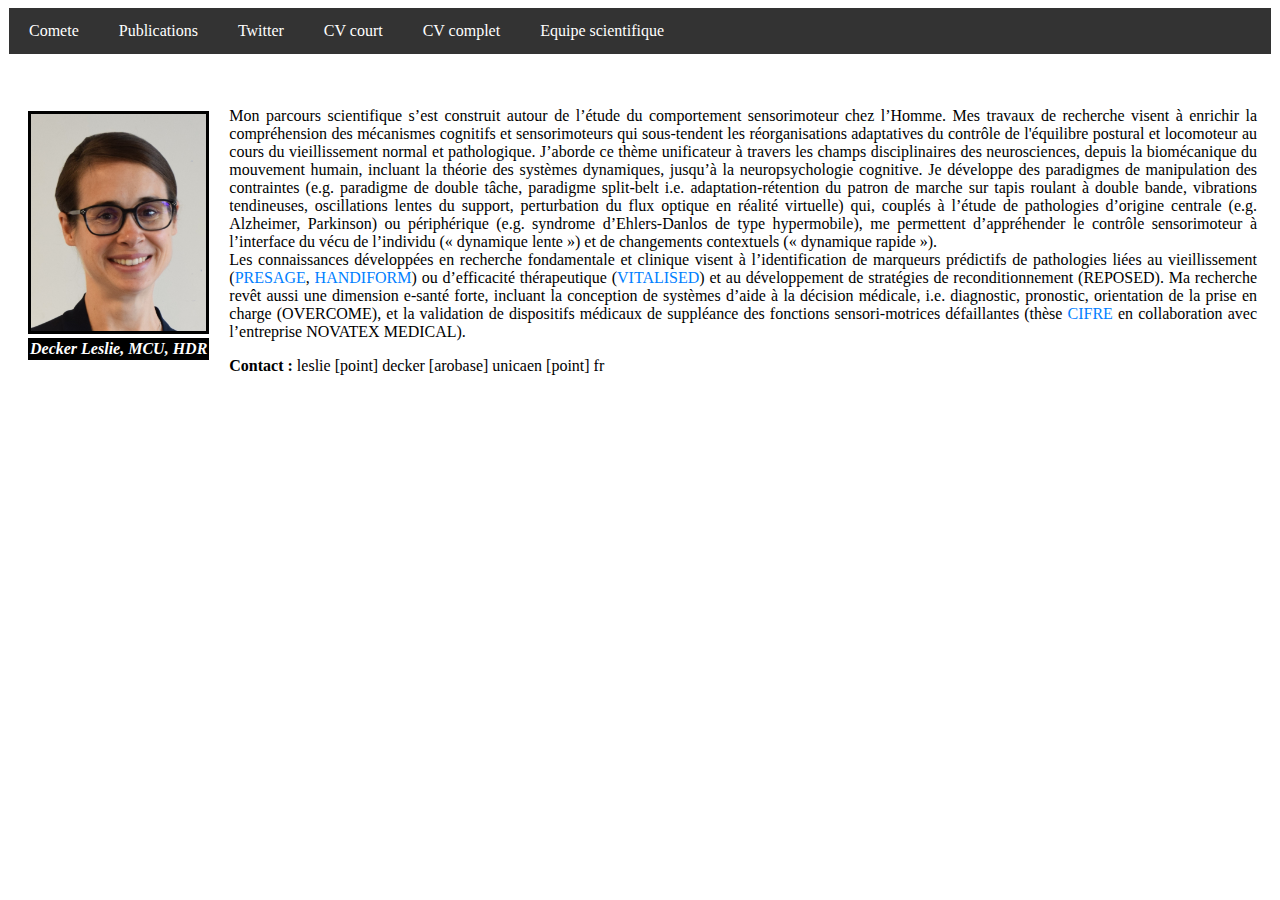
<file: index.html>
<!DOCTYPE html>
<html lang="fr">
<head>
<title>Leslie Decker</title>
<meta charset="UTF-8">
<meta name="viewport" content="width=device-width, initial-scale=1">
<link rel="stylesheet" type="text/css" href="Structure/CSS_layout.css" media="screen" />
</head>


<body>

<div class="navbar">
  <a href="http://comete.unicaen.fr/membres/chercheurs-et-enseignants-chercheurs/cv-leslie-decker-964300.kjsp" target="_blank">Comete</a>
  <a href="https://www.researchgate.net/profile/Leslie-Decker" target="_blank">Publications</a>
  <a href="https://twitter.com/DeckerLeslie18" target="_blank">Twitter</a>
  <a href="Structure/cv_court.html">CV court</a>
  <a href="Structure/cv_long.html">CV complet</a>
  <a href="Structure/team.html">Equipe scientifique</a>
</div>

<div class="container">
  <br>
  <br>
  <div class="image">
  <img src='Images/profil.jpg' width='175px' border='3px solid black' alt='Profil'>
  <figcaption><b>Decker Leslie, MCU, HDR</b></figcaption>
  </div>

  <div class="text">
    <p align="justify"> Mon parcours scientifique s’est construit autour de l’étude du comportement sensorimoteur chez l’Homme. Mes travaux de recherche visent à enrichir la compréhension des mécanismes cognitifs et sensorimoteurs qui sous-tendent les réorganisations adaptatives du contrôle de l'équilibre postural et locomoteur au cours du vieillissement normal et pathologique. J’aborde ce thème unificateur à travers les champs disciplinaires des neurosciences, depuis la biomécanique du mouvement humain, incluant la théorie des systèmes dynamiques, jusqu’à la neuropsychologie cognitive. Je développe des paradigmes de manipulation des contraintes (e.g. paradigme de double tâche, paradigme split-belt i.e. adaptation-rétention du patron de marche sur tapis roulant à double bande, vibrations tendineuses, oscillations lentes du support, perturbation du flux optique en réalité virtuelle) qui, couplés à l’étude de pathologies d’origine centrale (e.g. Alzheimer, Parkinson) ou périphérique (e.g. syndrome d’Ehlers-Danlos de type hypermobile), me permettent d’appréhender le contrôle sensorimoteur à l’interface du vécu de l’individu (« dynamique lente ») et de changements contextuels (« dynamique rapide »). <br>
      Les connaissances développées en recherche fondamentale et clinique visent à l’identification de marqueurs prédictifs de pathologies liées au vieillissement (<a href="https://www.unicaen.fr/projet_de_recherche/presage/" target="_blank">PRESAGE</a>, <a href="https://cireve.unicaen.fr/index.php/projets/recents/handiform/" target="_blank">HANDIFORM</a>) ou d’efficacité thérapeutique (<a href="https://www.unicaen.fr/projet_de_recherche/vitalised/" target="_blank">VITALISED</a>) et au développement de stratégies de reconditionnement (REPOSED). Ma recherche revêt aussi une dimension e-santé forte, incluant la conception de systèmes d’aide à la décision médicale, i.e. diagnostic, pronostic, orientation de la prise en charge (OVERCOME), et la validation de dispositifs médicaux de suppléance des fonctions sensori-motrices défaillantes (thèse <a href="https://fr.wikipedia.org/wiki/Convention_industrielle_de_formation_par_la_recherche" target="_blank">CIFRE</a> en collaboration avec l’entreprise NOVATEX MEDICAL).  </p>
    <p> <b>Contact :</b> leslie [point] decker [arobase] unicaen [point] fr</p>
</div>
</div>

</body>
</html>
</file>
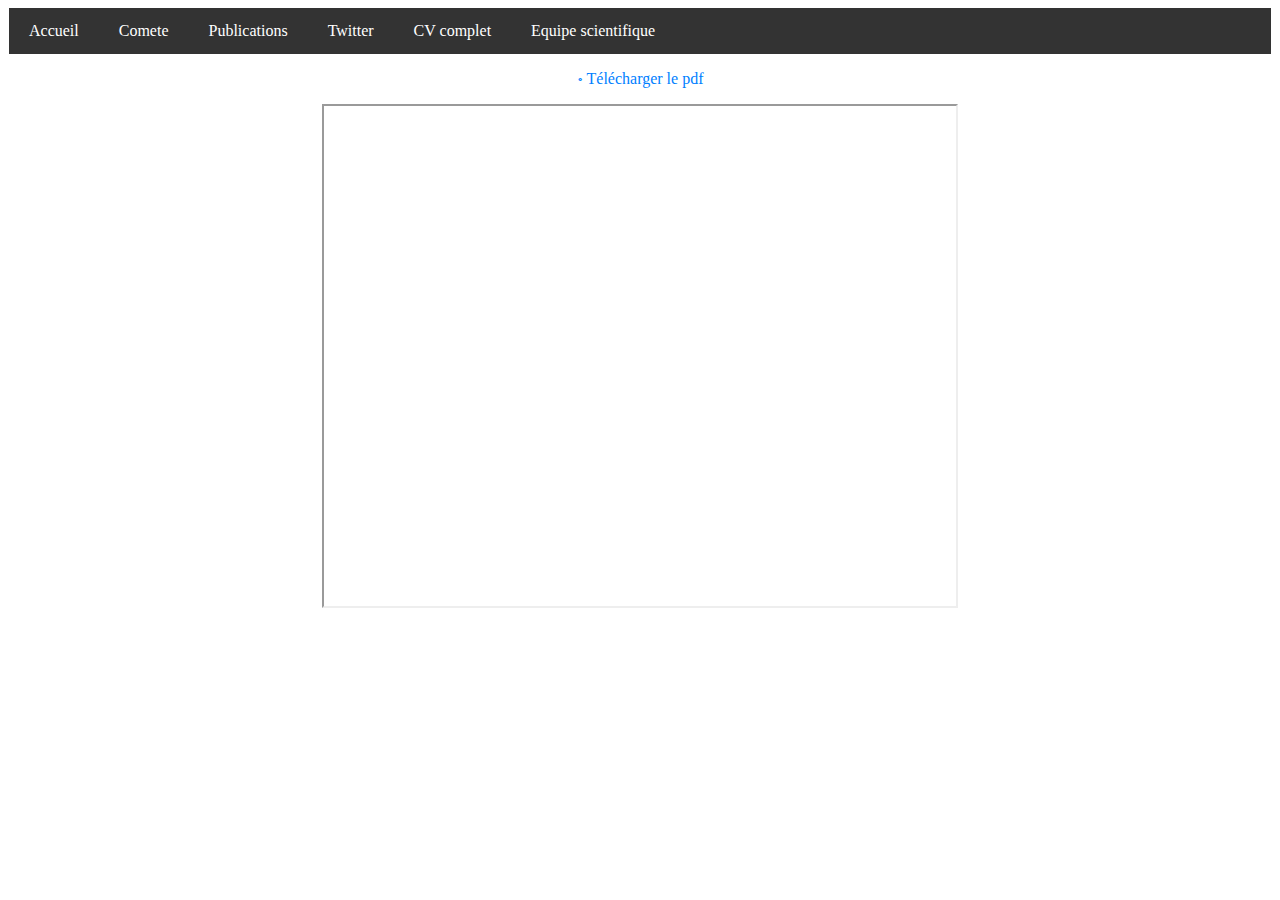
<file: Structure/cv_court.html>
<!DOCTYPE html>
<html lang="en">
<head>
<title>Leslie Decker</title>
<meta charset="UTF-8">
<meta name="viewport" content="width=device-width, initial-scale=1">
<link rel="stylesheet" type="text/css" href="CSS_layout.css" media="screen" />

</head>
<body>


<div class="navbar">
  <a href="../index.html" >Accueil</a>
  <a href="http://comete.unicaen.fr/membres/chercheurs-et-enseignants-chercheurs/cv-leslie-decker-964300.kjsp" target="_blank">Comete</a>
  <a href="https://scholar.google.com/citations?user=IvuCsQ8AAAAJ&hl=en&oi=ao" target="_blank">Publications</a>
  <a href="https://twitter.com/DeckerLeslie18" target="_blank">Twitter</a>
  <a href="cv_long.html">CV complet</a>
  <a href="team.html">Equipe scientifique</a>
</div>
<div>
    <p align="center"><a href="../Images/CV_court.pdf" target="_blank"> ॰  Télécharger le pdf</a></p>
    <p align="center"><iframe src="../Images/CV_court.pdf" width="50%" height="500px">
    </iframe></p><br>
    

</div>
</div>



</body>
</html>
</file>
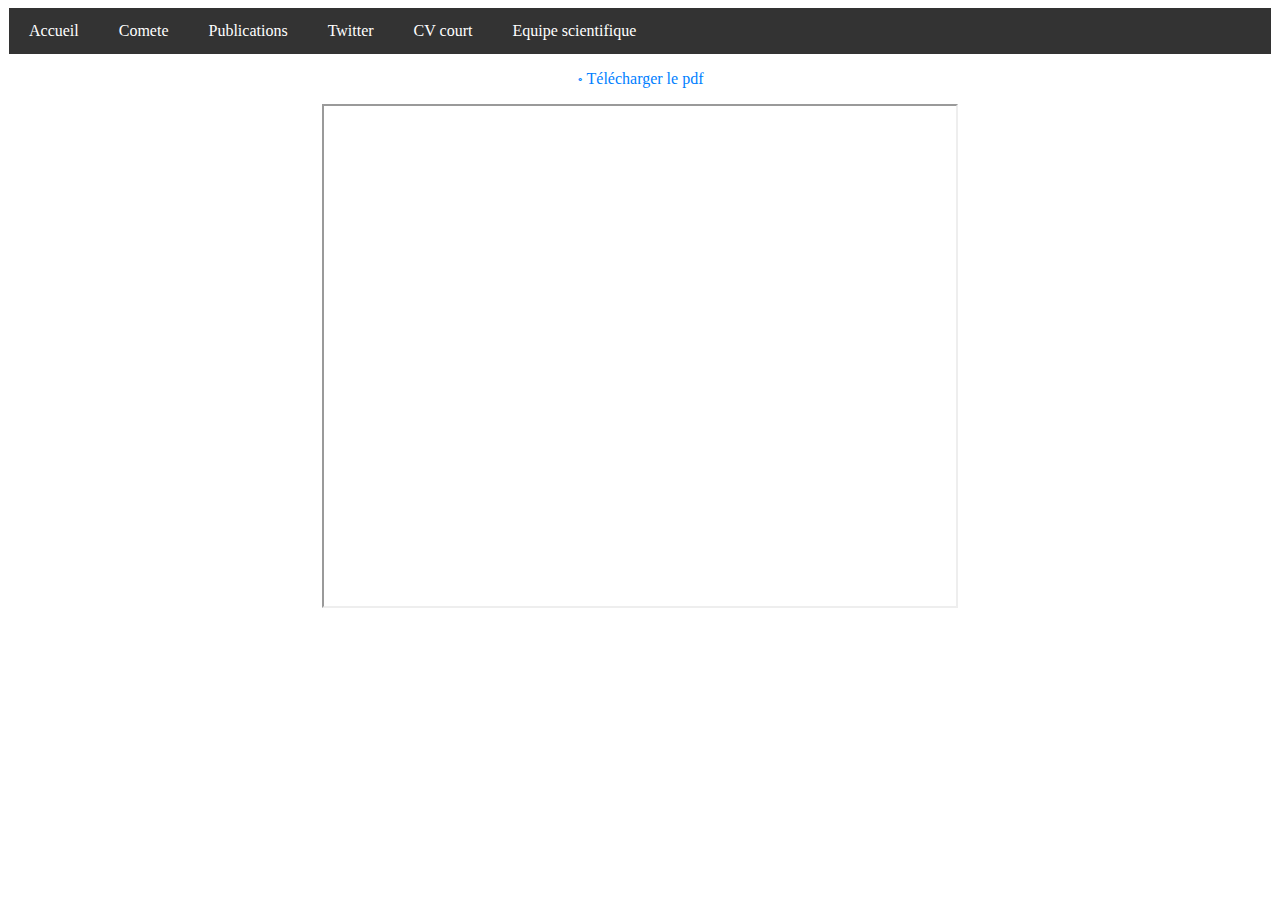
<file: Structure/cv_long.html>
<!DOCTYPE html>
<html lang="en">
<head>
<title>Leslie Decker</title>
<meta charset="UTF-8">
<meta name="viewport" content="width=device-width, initial-scale=1">
<link rel="stylesheet" type="text/css" href="CSS_layout.css" media="screen" />

</head>
<body>


<div class="navbar">
  <a href="../index.html" >Accueil</a>
  <a href="http://comete.unicaen.fr/membres/chercheurs-et-enseignants-chercheurs/cv-leslie-decker-964300.kjsp" target="_blank">Comete</a>
  <a href="https://scholar.google.com/citations?user=IvuCsQ8AAAAJ&hl=en&oi=ao" target="_blank">Publications</a>
  <a href="https://twitter.com/DeckerLeslie18" target="_blank">Twitter</a>
  <a href="cv_court.html">CV court</a>
  <a href="team.html">Equipe scientifique</a>
</div>
<div>
    <p align="center"><a href="../Images/CV_long.pdf" target="_blank"> ॰  Télécharger le pdf</a></p>
    <p align="center"><iframe src="../Images/CV_long.pdf" width="50%" height="500px">
    </iframe></p><br>
</div>
</div>



</body>
</html>
</file>
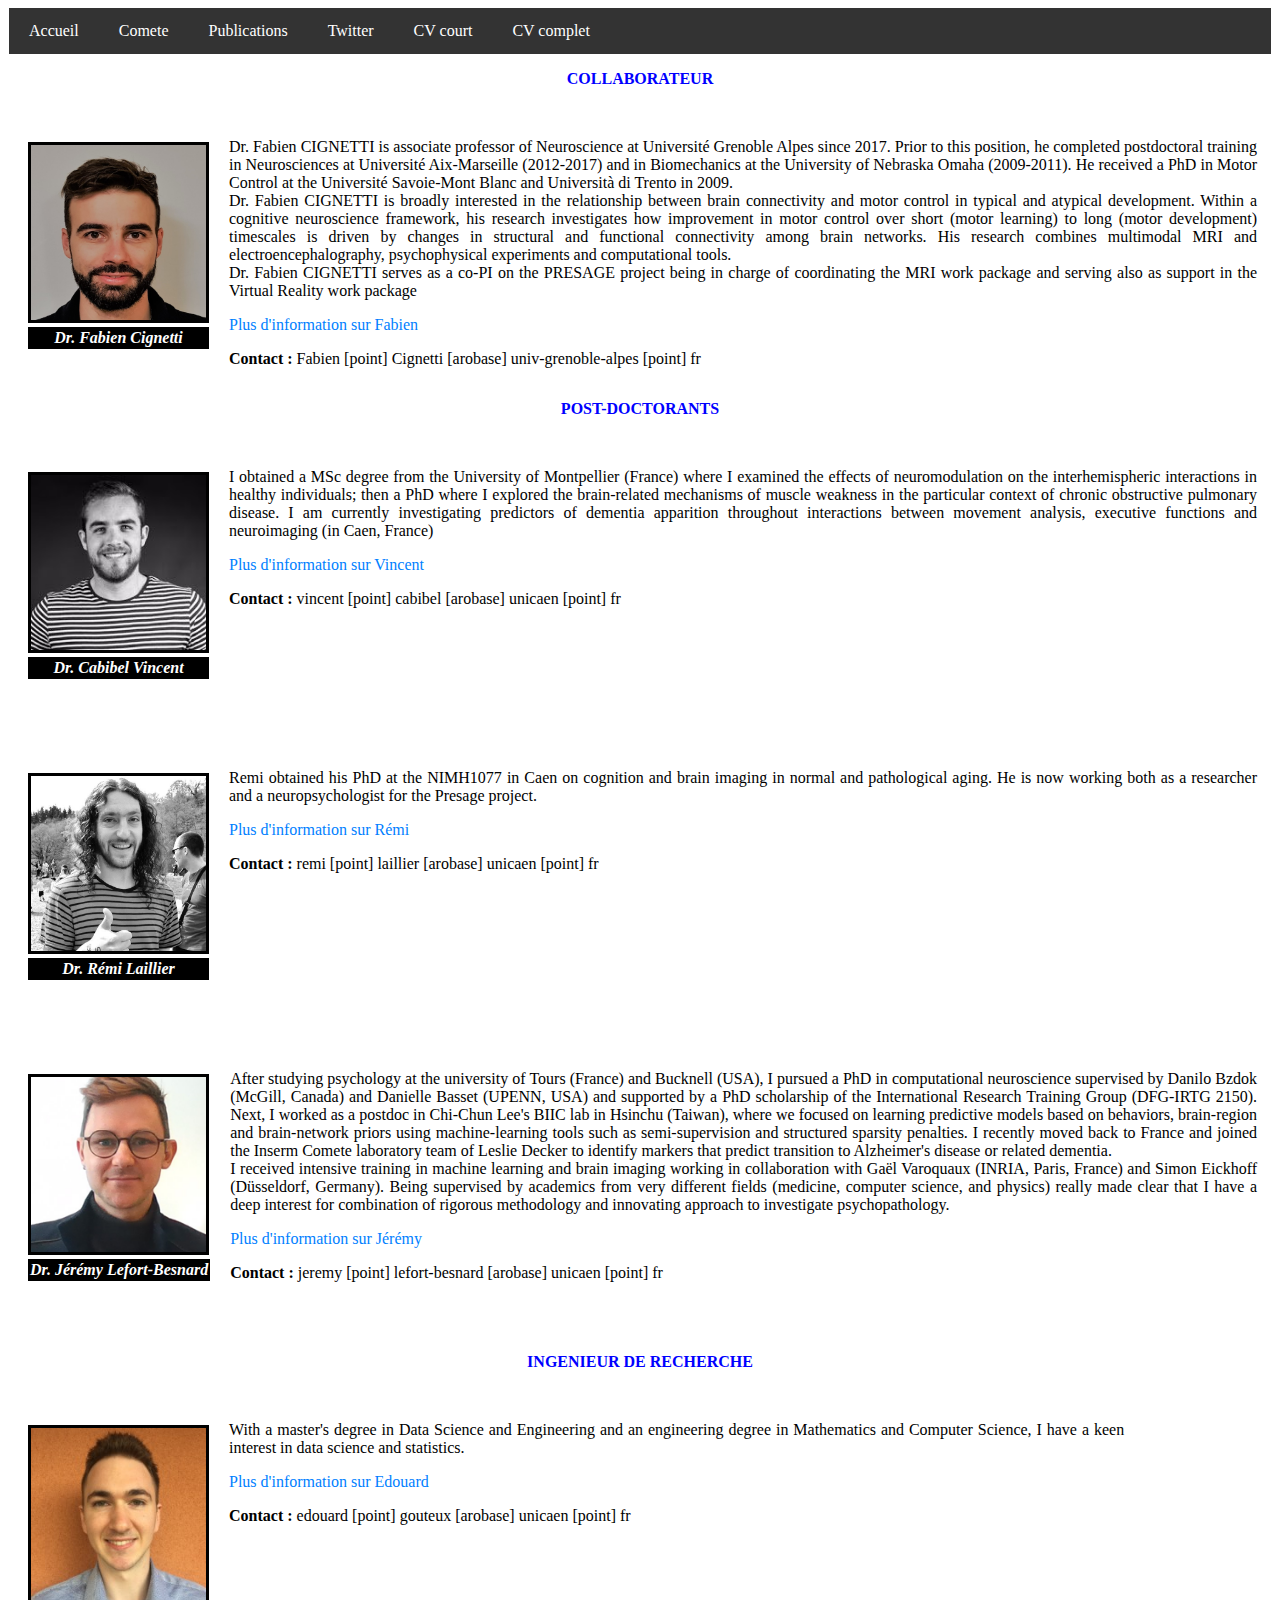
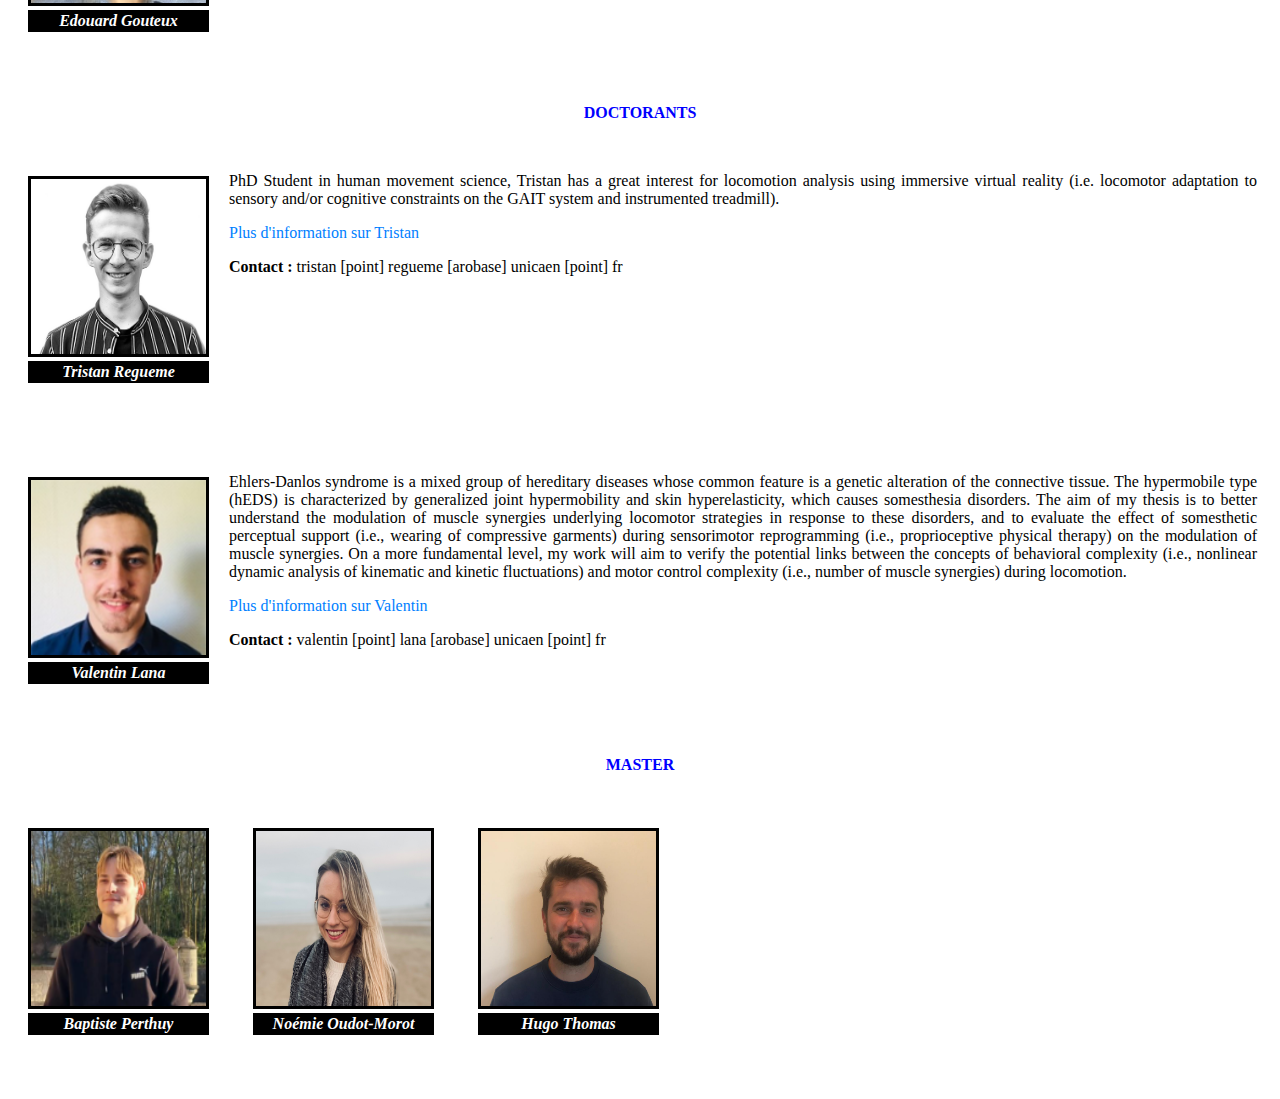
<file: Structure/team.html>
<!DOCTYPE html>
<html lang="en">
<head>
<title>Leslie Decker</title>
<meta charset="UTF-8">
<meta name="viewport" content="width=device-width, initial-scale=1">
<link rel="stylesheet" type="text/css" href="CSS_layout.css" media="screen" />

</head>



<body>


<div class="navbar">
  <a href="../index.html" >Accueil</a>
  <a href="http://comete.unicaen.fr/membres/chercheurs-et-enseignants-chercheurs/cv-leslie-decker-964300.kjsp" target="_blank">Comete</a>
  <a href="https://scholar.google.com/citations?user=IvuCsQ8AAAAJ&hl=en&oi=ao" target="_blank">Publications</a>
  <a href="https://twitter.com/DeckerLeslie18" target="_blank">Twitter</a>
  <a href="cv_court.html">CV court</a>
  <a href="cv_long.html">CV complet</a>
</div>

<p align="center" style="color:#0000FF"> <b>COLLABORATEUR</b> </p>

<div class="teammate">
  <br>
  <div class="image">
  <img src='../Images/fabien.jpg'  width='175px' height='175px' border='3px solid black' alt='Profil'>
  <figcaption><b>Dr. Fabien Cignetti</b></figcaption>
  </div>

  <div class="text">
    <p align="justify">Dr. Fabien CIGNETTI is associate professor of Neuroscience at Université Grenoble Alpes since 2017. Prior to this position, he completed postdoctoral training in Neurosciences at Université Aix-Marseille (2012-2017) and in Biomechanics at the University of Nebraska Omaha (2009-2011). He received a PhD in Motor Control at the Université Savoie-Mont Blanc and Università di Trento in 2009.<br>
    Dr. Fabien CIGNETTI is broadly interested in the relationship between brain connectivity and motor control in typical and atypical development. Within a cognitive neuroscience framework, his research investigates how improvement in motor control over short (motor learning) to long (motor development) timescales is driven by changes in structural and functional connectivity among brain networks. His research combines multimodal MRI and electroencephalography, psychophysical experiments and computational tools.<br>
    Dr. Fabien CIGNETTI serves as a co-PI on the PRESAGE project being in charge of coordinating the MRI work package and serving also as support in the Virtual Reality work package<br>
    </p>
    <p> <a href="https://www.researchgate.net/profile/Fabien-Cignetti" target="_blank">Plus d'information sur Fabien</a> 
    </p>
    <p> <b>Contact :</b> Fabien [point] Cignetti [arobase] univ-grenoble-alpes [point] fr</p>
  </div>
</div>
<br>



<p align="center" style="color:#0000FF"> <b>POST-DOCTORANTS </b> </p>


<div class="teammate">
  <br>
  <div class="image">
  <img src='../Images/vincent.jpg'  width='175px' height='175px' border='3px solid black' alt='Profil'>
  <figcaption><b>Dr. Cabibel Vincent</b></figcaption>
  </div>

  <div class="text">
    <p align="justify">I obtained a MSc degree from the University of Montpellier (France) where I examined the effects of neuromodulation on the interhemispheric interactions in healthy individuals; then a PhD where I explored the brain-related mechanisms of muscle weakness in the particular context of chronic obstructive pulmonary disease. I am currently investigating predictors of dementia apparition throughout interactions between movement analysis, executive functions and neuroimaging (in Caen, France)</p>
    <p> <a href="https://www.researchgate.net/profile/Vincent-Cabibel" target="_blank">Plus d'information sur Vincent</a> </p>
    <p> <b>Contact :</b> vincent [point] cabibel [arobase] unicaen [point] fr</p>
  </div>
</div>
<br>
<br>
<br>


<div class="teammate">
  <br>
  <div class="image">
  <img src='../Images/remi.jpg'  width='175px' height='175px' border='3px solid black' alt='Profil'>
  <figcaption><b>Dr. Rémi Laillier</b></figcaption>
  </div>

  <div class="text">
    <p align="justify">Remi obtained his PhD at the NIMH1077 in Caen on cognition and brain imaging in normal and pathological aging. He is now working both as a researcher and a neuropsychologist for the Presage project.</p>
    <p> <a href="http://comete.unicaen.fr/membres/personnels-administratifs-et-techniques/cv-remi-laillier-1094884.kjsp" target="_blank">Plus d'information sur Rémi</a> </p>
    <p> <b>Contact :</b> remi [point] laillier [arobase] unicaen [point] fr</p>
  </div>
</div>
<br>
<br>
<br>


<div class="teammate">
  <br>
  <div class="image">
  <img src='../Images/jeremy.PNG' width='175px' height='175px' border='3px solid black' alt='Profil'>
  <figcaption><b>Dr. Jérémy Lefort-Besnard</b></figcaption>
  </div>

  <div class="text">
    <p align="justify">After studying psychology at the university of Tours (France) and Bucknell (USA), I pursued a PhD in computational neuroscience supervised by Danilo Bzdok (McGill, Canada) and Danielle Basset (UPENN, USA) and supported by a PhD scholarship of the International Research Training Group (DFG-IRTG 2150). Next, I worked as a postdoc in Chi-Chun Lee's BIIC lab in Hsinchu (Taiwan), where we focused on learning predictive models based on behaviors, brain-region and brain-network priors using machine-learning tools such as semi-supervision and structured sparsity penalties. I recently moved back to France and joined the Inserm Comete laboratory team of Leslie Decker to identify markers that predict transition to Alzheimer's disease or related dementia.<br>
    I received intensive training in machine learning and brain imaging working in collaboration with Gaël Varoquaux (INRIA, Paris, France) and Simon Eickhoff (Düsseldorf, Germany). Being supervised by academics from very different fields (medicine, computer science, and physics) really made clear that I have a deep interest for combination of rigorous methodology and innovating approach to investigate psychopathology. <br>
    </p>
    <p> <a href="https://jlefortbesnard.github.io/" target="_blank">Plus d'information sur Jérémy</a> </p>
    <p> <b>Contact :</b> jeremy [point] lefort-besnard [arobase] unicaen [point] fr</p>
  </div>
</div>
<br>
<br>
<br>

<p align="center" style="color:#0000FF"> <b>INGENIEUR DE RECHERCHE</b> </p>

<div class="teammate">
  <br>
  <div class="image">
  <img src='../Images/edouard.jpg'  width='175px' height='175px' border='3px solid black' alt='Profil'>
  <figcaption><b>Edouard Gouteux</b></figcaption>
  </div>

  <div class="text">
    <p align="justify">With a master's degree in Data Science and Engineering and an engineering degree in Mathematics and Computer Science, I have a keen interest in data science and statistics.</p>
    <p> <a href="https://www.linkedin.com/in/edouard-gouteux-6b09ab171/" target="_blank">Plus d'information sur Edouard</a> </p>
    <p> <b>Contact :</b> edouard [point] gouteux [arobase] unicaen [point] fr</p>
  </div>
</div>
<br>
<br>
<br>





<p align="center" style="color:#0000FF"> <b>DOCTORANTS </b> </p>

<div class="teammate">
  <br>
  <div class="image">
  <img src='../Images/tristan.PNG'  width='175px' height='175px' border='3px solid black' alt='Profil'>
  <figcaption><b>Tristan Regueme</b></figcaption>
  </div>

  <div class="text">
    <p align="justify">PhD Student in human movement science, Tristan has a great interest for locomotion analysis using immersive virtual reality (i.e. locomotor adaptation to sensory and/or cognitive constraints on the GAIT system and instrumented treadmill). </p>
    <p> <a href="https://twitter.com/TristanRegueme" target="_blank">Plus d'information sur Tristan</a> </p>
    <p> <b>Contact :</b> tristan [point] regueme [arobase] unicaen [point] fr</p>
  </div>
</div>
<br>
<br>
<br>


<div class="teammate">
  <br>
  <div class="image">
  <img src='../Images/valentin.PNG'  width='175px' height='175px' border='3px solid black' alt='Profil'>
  <figcaption><b>Valentin Lana</b></figcaption>
  </div>

  <div class="text">
    <p align="justify">Ehlers-Danlos syndrome is a mixed group of hereditary diseases whose common feature is a genetic alteration of the connective tissue. The hypermobile type (hEDS) is characterized by generalized joint hypermobility and skin hyperelasticity, which causes somesthesia disorders. The aim of my thesis is to better understand the modulation of muscle synergies underlying locomotor strategies in response to these disorders, and to evaluate the effect of somesthetic perceptual support (i.e., wearing of compressive garments) during sensorimotor reprogramming (i.e., proprioceptive physical therapy) on the modulation of muscle synergies. On a more fundamental level, my work will aim to verify the potential links between the concepts of behavioral complexity (i.e., nonlinear dynamic analysis of kinematic and kinetic fluctuations) and motor control complexity (i.e., number of muscle synergies) during locomotion.</p>
    <p> <a href="https://www.linkedin.com/in/valentin-lana-90355a1a8/?originalSubdomain=fr" target="_blank">Plus d'information sur Valentin</a> </p>
    <p> <b>Contact :</b> valentin [point] lana [arobase] unicaen [point] fr</p>
  </div>
</div>
<br>
<br>
<br>



<p align="center" style="color:#0000FF"> <b>MASTER </b> </p>


<div class="teammate">
  <br>
  <div class="image">
  <img src='../Images/baptiste.PNG'  width='175px' height='175px' border='3px solid black' alt='Profil'>
  <figcaption><b>Baptiste Perthuy</b></figcaption>
  </div>
</div>

<div class="teammate">
  <br>
  <div class="image">
  <img src='../Images/noemie.PNG'  width='175px' height='175px' border='3px solid black' alt='Profil'>
  <figcaption><b>Noémie Oudot-Morot</b></figcaption>
  </div>
</div>

<div class="teammate">
  <br>
  <div class="image">
  <img src='../Images/avatar.PNG'  width='175px' height='175px' border='3px solid black' alt='Profil'>
  <figcaption><b>Hugo Thomas</b></figcaption>
  </div>
</div>



<br>
<br>
<br>



</body>
</html>
</file>
<file: Structure/CSS_layout.css>
.image {
  margin: 20px;
  float:left;
}
.text {
  font-size: 16px;
  padding-left: 1px;
  padding-right: 15px;
}

.navbar {
  overflow: hidden;
  background-color: #333;
  margin:  1px;
}

.navbar a {
  float: left;
  display: block;
  color: white;
  text-align: left;
  padding: 14px 20px;
 text-decoration: none;
}


/* Change color on hover */
.navbar a:hover {
  background-color: #ddd;
  color: black;
}

a {
  text-decoration:none; 
  color: #0080FF;
}

a:hover {
  text-decoration:none; 
  color: #0000FF;
}

.teammate {
  display: inline-block;
}

figcaption {
  background-color: black;
  color: white;
  font-style: italic;
  padding: 2px;
  text-align: center;
}
</file>
